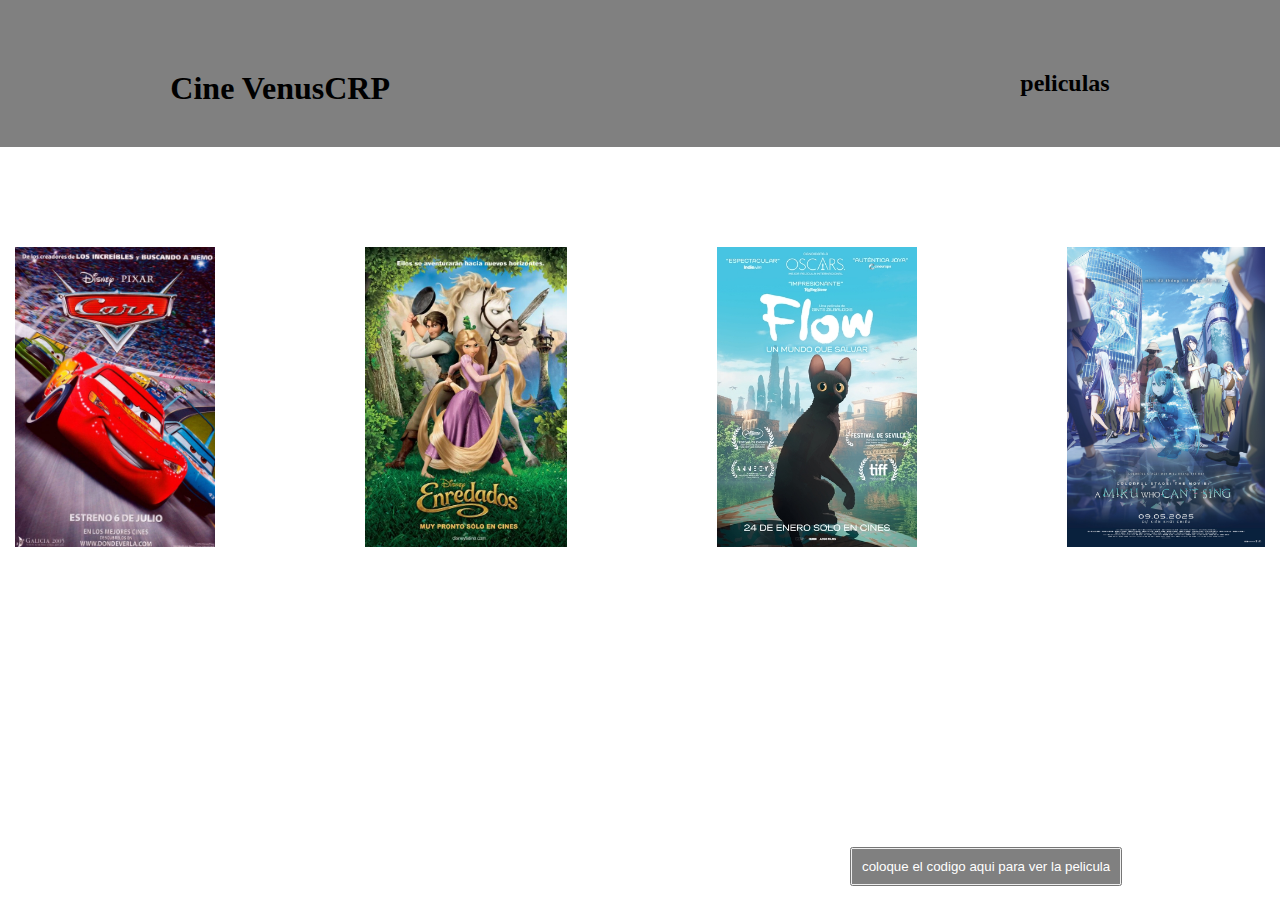
<file: index.html>
<!DOCTYPE html>
<html lang="en">
<head>
    <meta charset="UTF-8">
    <meta name="viewport" content="width=device-width, initial-scale=1.0">
    <title>Document</title>
    <script defer src="./js/index.js"></script>
    <link rel="stylesheet" href="./css/style.css">
</head>
<body>
    
<header>
<div class="titulos">
    <h1> Cine VenusCRP </h1>
    <h2 class="titulo-dos">peliculas</h2>
</div>
</header>
<main>
<div>
    <div class="peliculas">
        <img src="./assets/imagenes/cars.webp" alt="" class="peli4">
        <img src="./assets/imagenes/enredados.webp" alt="" class="peli3">
        <img src="./assets/imagenes/flow.jpg" alt="" class=" peli2">
        <img src="./assets/imagenes/miku.jpg" alt="" class=" peli1">
    </div>
</div>
<div>
    <button class="boton-uno"><a href="./ventanas/boletos.html">coloque el codigo aqui para ver la pelicula</a></button>
</div>
</main>
<footer>
    
</footer>
</body>
</html>
</file>
<file: css/style.css>
*{
    margin: 0;
    padding: 0;
    box-sizing: border-box;
}

header{
    background-color: gray;
    padding: 40px;
}

.titulos{
    display: flex;
    justify-content: space-evenly;
    margin-top: 30px;
}

.titulo-dos{
    padding-left: 500px;
}

.peliculas{
    margin: 100px;
    display: flex;
    justify-content: center;
    gap: 150px;
}

.peli1{
    object-fit: contain;
    height: 300px;
    width: 300px;
}

.peli2{
    object-fit: contain;
    height: 300px;
    width: 300px;
}

.peli3{
    object-fit: contain;
    height: 300px;
    width: 300px;
}

.peli4{
    object-fit: contain;
    height: 300px;
    width: 300px;
}

.boton-uno{
    margin-left: 850px;
    margin-top: 200px;
}

button a{
    display: flex;
    text-decoration: none;
background-color: gray;
color: white;
padding: 10px;
}
</file>
